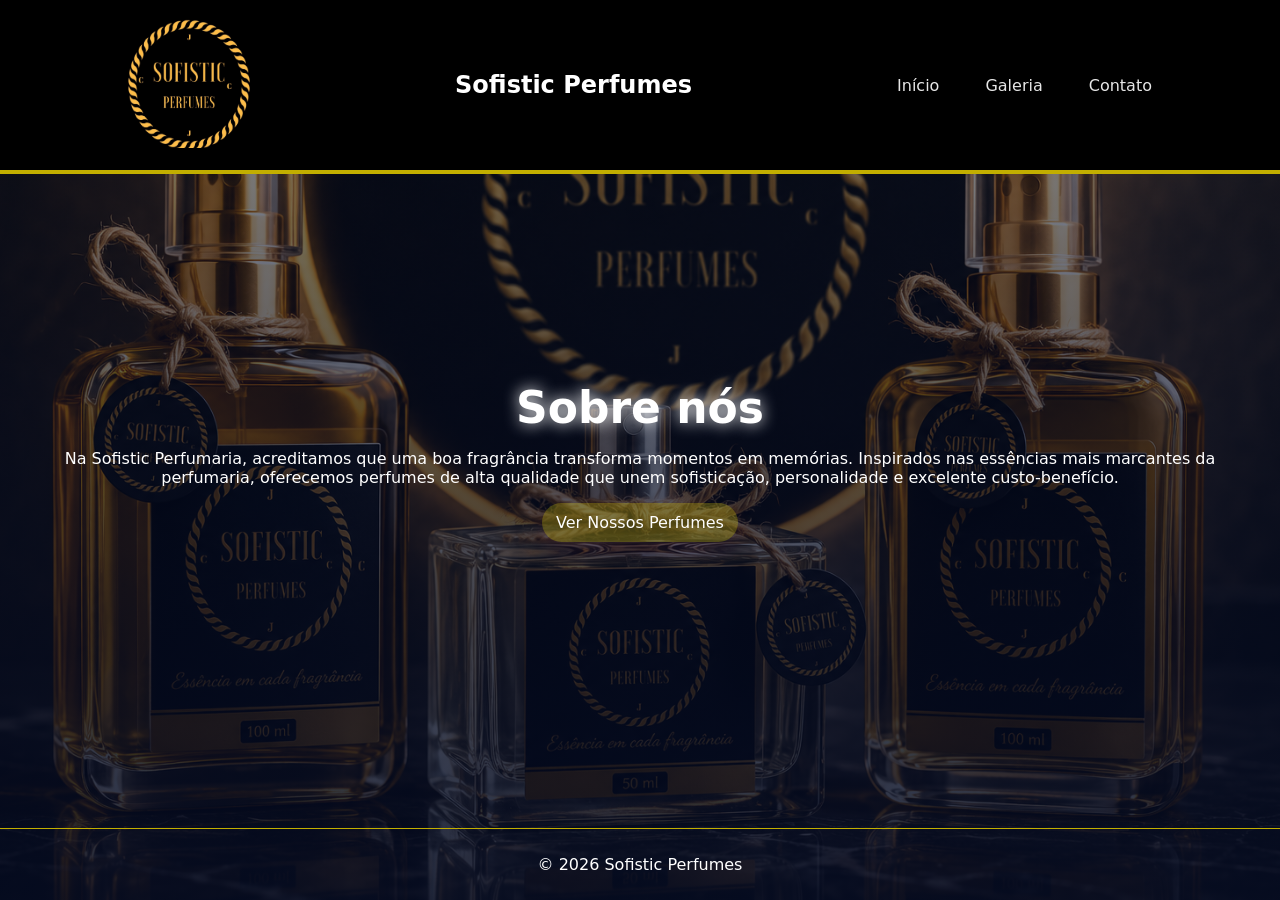
<file: index.html>
<!doctype html>
<html lang="pt-BR">
<head>
  <meta charset="utf-8">
  <meta name="viewport" content="width=device-width, initial-scale=1">
  <title>Sofistic Perfumes</title>
  <link rel="icon" type="image/png" href="img/logo.jpg">
  <link rel="stylesheet" href="css/styles.css">
  <script>

    if (window.innerWidth < 640) {

        window.location.href = "menuMobile.html";

    }

  </script>
</head>
<body>
  <header class="site-header">
    <nav class="nav">
      <a href="index.html" class ="logo"><img src="img/logo.jpg" alt="Logo"></a>
      <h1>Sofistic Perfumes</h1>
      <ul class="nav-list">
        <li><a href="index.html">Início</a></li>
        <li><a href="services.html">Galeria</a></li>
        <li><a href="contact.html">Contato</a></li>
      </ul>
    </nav>
  </header>

  <main class="hero">
    <h1 class="hero-title">Sobre nós</h1>
    <p>Na Sofistic Perfumaria, acreditamos que uma boa fragrância transforma momentos em memórias. Inspirados nas essências mais marcantes da perfumaria, oferecemos perfumes de alta qualidade que unem sofisticação, personalidade e excelente custo-benefício.</p>
    <a href="services.html">Ver Nossos Perfumes</a>
  </main>
    <footer class="site-footer">
        <p>© <span id="year"></span> Sofistic Perfumes</p> 
    </footer>

  <script>
    document.getElementById('year').textContent = new Date().getFullYear();
  </script>
</body>
</html>
</file>
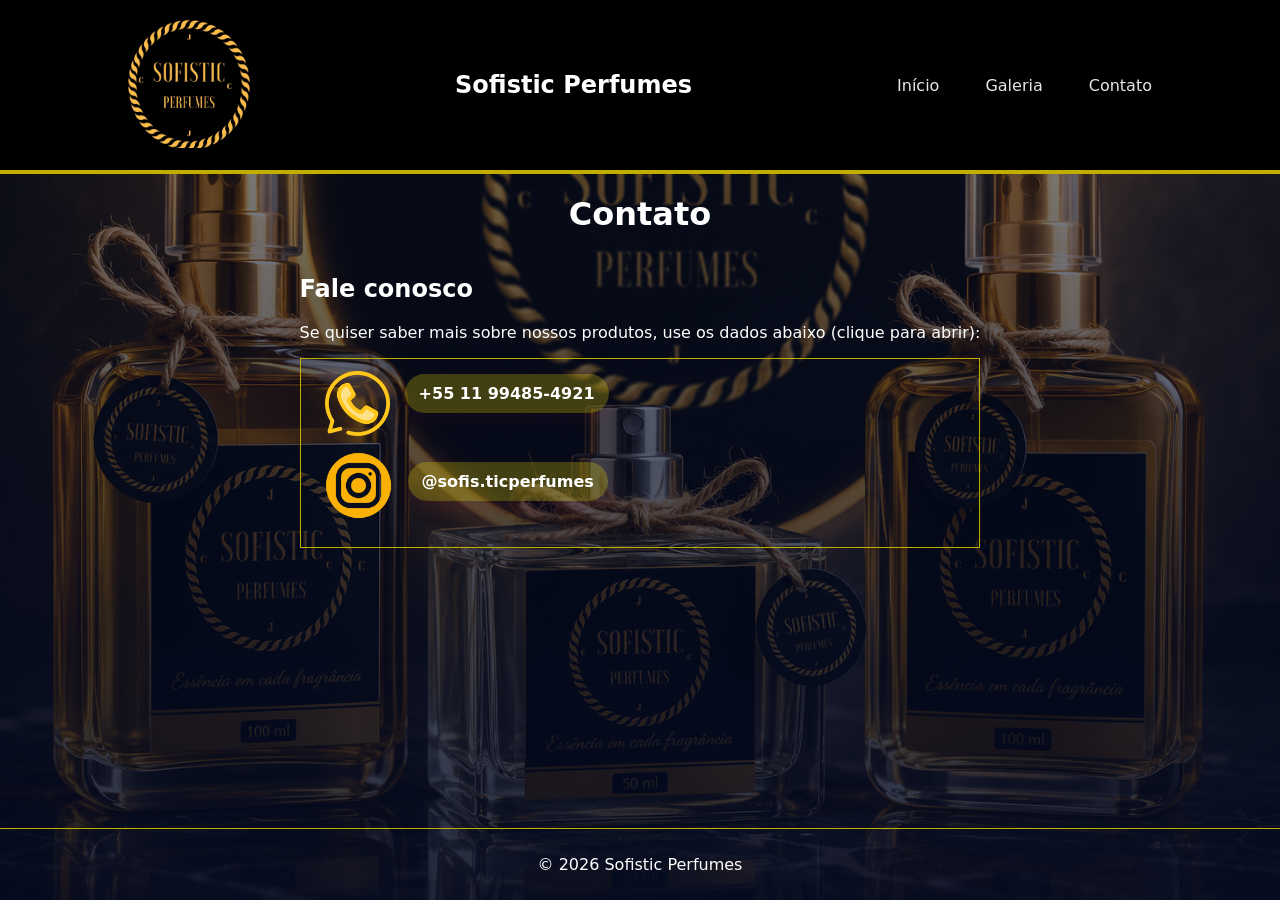
<file: contact.html>
<!doctype html>
<html lang="pt-BR">
<head>
  <meta charset="utf-8">
  <meta name="viewport" content="width=device-width, initial-scale=1">
  <title>Contato — Alexandre Soares</title>
  <link rel="icon" type="image/png" href="img/logoVirtusForge.png">
  <link rel="stylesheet" href="css/styles.css">
  <script>
    if (window.innerWidth < 640) {
        window.location.href = "menuMobile.html";
    }
  </script>
</head>
<body>
  <header class="site-header">
    <nav class="nav">
      <a href="index.html" class ="logo"><img src="img/logo.jpg" alt="Logo"></a>
      <h1>Sofistic Perfumes</h1>
      <ul class="nav-list">
        <li><a href="index.html">Início</a></li>
        <li><a href="services.html">Galeria</a></li>
        <li><a href="contact.html">Contato</a></li>
      </ul>
    </nav>
  </header>

  <main class="container">
    <h1>Contato</h1>
    <section>
      <h2>Fale conosco</h2>
      <p>Se quiser saber mais sobre nossos produtos, use os dados abaixo (clique para abrir):</p> 
      <ul class="contact-list">
        <li><img src="img/whatsappLogo.png" class="Whatsapp"><strong><a href="https://wa.me/5511994854921">+55 11 99485-4921</a></strong></li>
        <li><img src="img/instagramLogo.png" class="Instagram"><strong><a href="https://www.instagram.com/sofis.ticperfumes/">@sofis.ticperfumes</a></strong></li>
      </ul>
    </section>
  </main>

  <footer class="site-footer">
    <p>© <span id="yearContact"></span> Sofistic Perfumes</p>
  </footer>

  <script>
    document.getElementById('yearContact').textContent = new Date().getFullYear();
  </script>
</body>
</html>
</file>
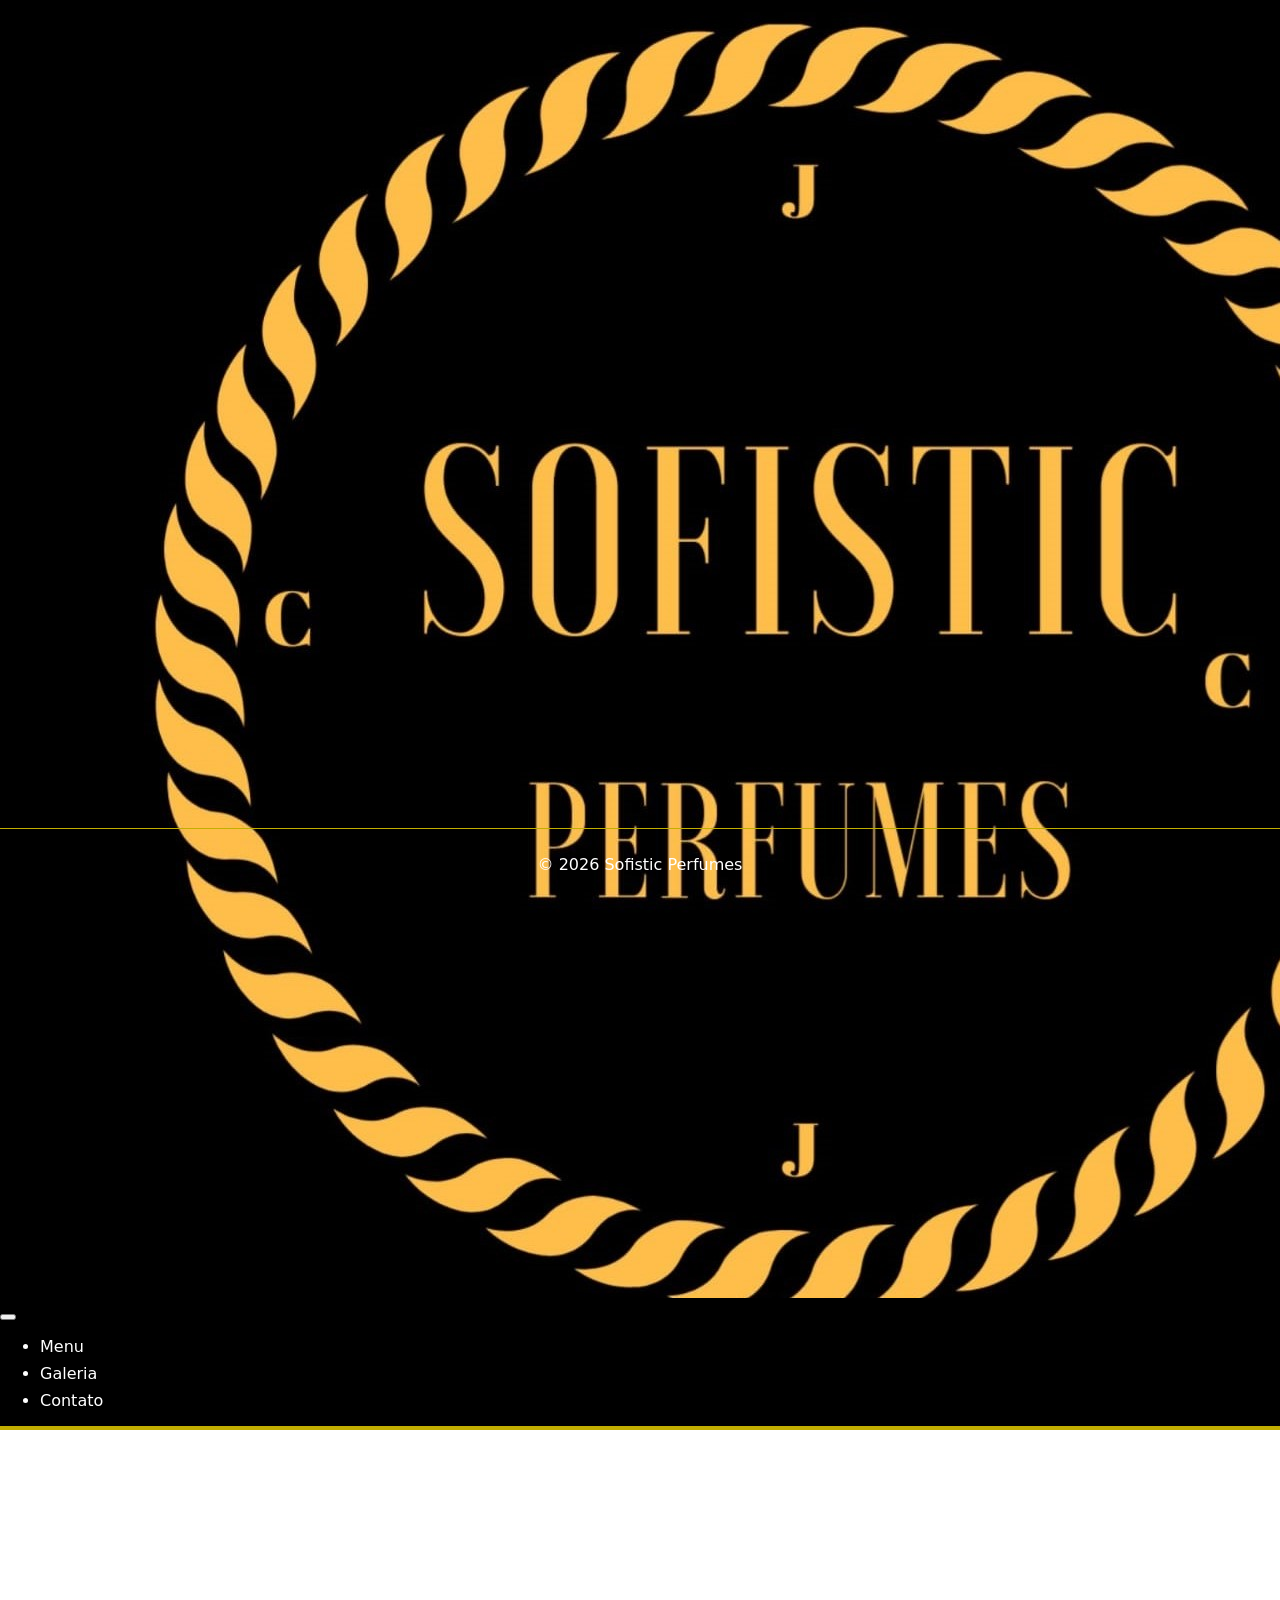
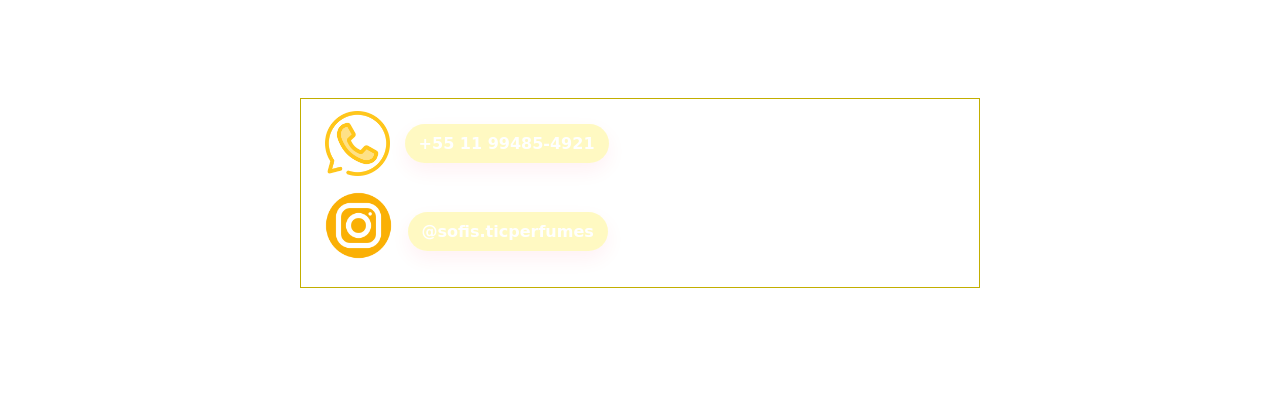
<file: contactMobile.html>
<!doctype html>
<html lang="pt-BR">
<head>
  <meta charset="utf-8">
  <meta name="viewport" content="width=device-width, initial-scale=1">
  <title>Sofistic Perfumes</title>
  <link rel="icon" type="image/png" href="img/logo.jpg">
  <link rel="stylesheet" href="css/styles.css">
</head>
<body>
  <header class="site-header">

   <div class="mobile-nav">

    <img src="img/logo.jpg" alt="logo do site" class="logo"> 
     <button class="menu-btn" id="menuBtn">
            <span></span>
            <span></span>
            <span></span>
        </button>

    </div>

     <ul class="mobile-menu" id="menu">
      <li style="margin:8px 0"><a href="menuMobile.html">Menu</a></li>
      <li style="margin:8px 0"><a href="servicesMobile.html">Galeria</a></li>
      <li style="margin:8px 0"><a href="contactMobile.html">Contato</a></li>
    </ul>
  </header>

  <main class="hero">
    <section>
      <h1>Contato</h1>
      <h2>Fale conosco</h2>
      <p>Se quiser saber mais sobre nossos produtos, use os dados abaixo (clique para abrir):</p> 
      <ul class="contact-list">
        <li><img src="img/whatsappLogo.png" class="Whatsapp"><strong><a href="https://wa.me/5511994854921">+55 11 99485-4921</a></strong></li>
        <li><img src="img/instagramLogo.png" class="Instagram"><strong><a href="https://www.instagram.com/sofis.ticperfumes/">@sofis.ticperfumes</a></strong></li>
      </ul>
    </section>
  </main>

  <footer class="site-footer">
    <p>© <span id="yearContactMobile"></span> Sofistic Perfumes</p>
  </footer>

  <script>
    document.getElementById('yearContactMobile').textContent = new Date().getFullYear();
  </script>

    <script>

    const menuBtn = document.getElementById("menuBtn");
    const menu = document.getElementById("menu");

    menuBtn.addEventListener("click", ()=>{

    menuBtn.classList.toggle("active");
    menu.classList.toggle("active");

    });
    </script>
</body>
</html>
</file>
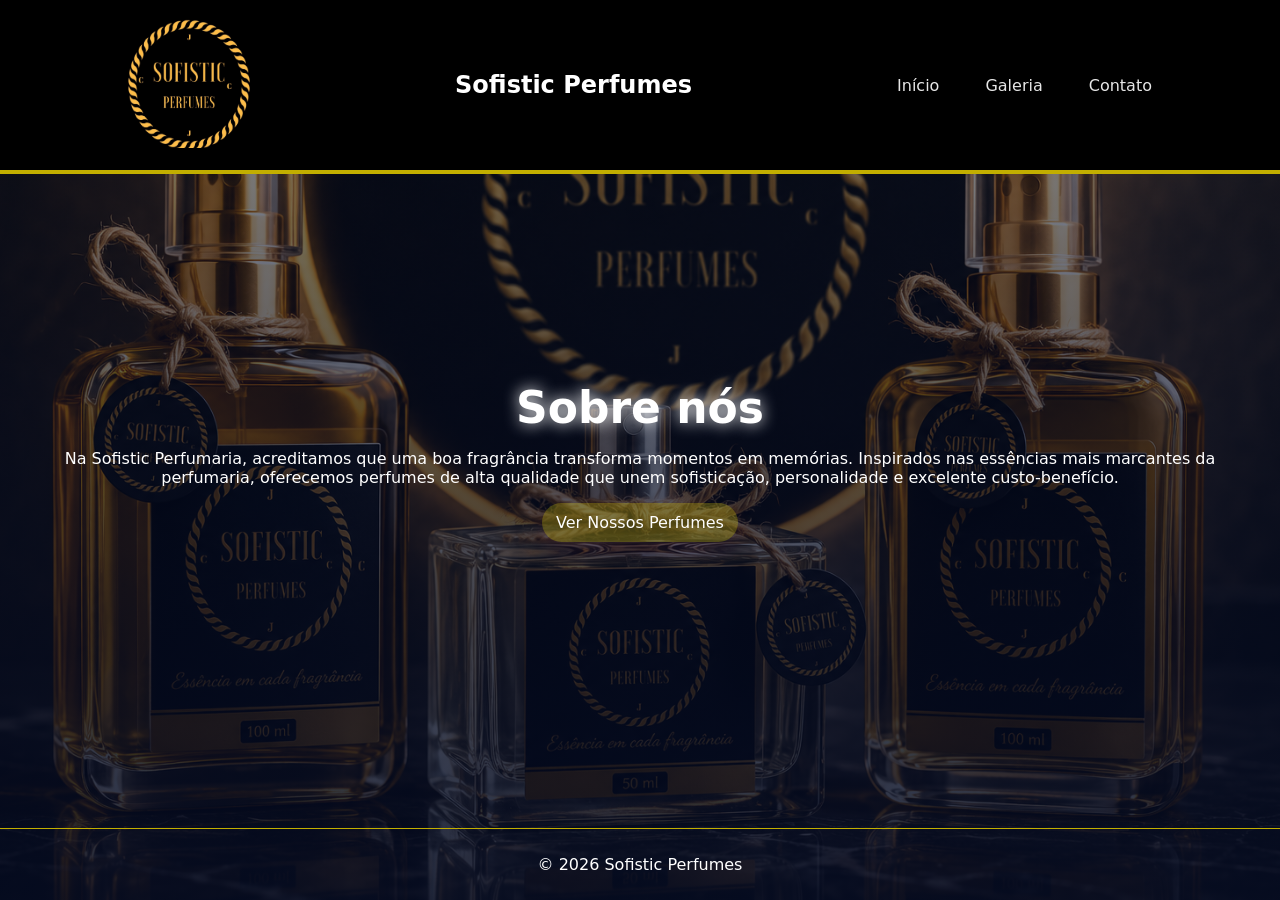
<file: menuMobile.html>
<!doctype html>
<html lang="pt-BR">
<head>
  <meta charset="utf-8">
  <meta name="viewport" content="width=device-width, initial-scale=1">
  <title>Sofistic Perfumes</title>
  <link rel="icon" type="image/png" href="img/logo.jpg">
  <link rel="stylesheet" href="css/styles.css">
  <script>

    if (window.innerWidth >= 640) {
        window.location.href = "index.html";

    }
  </script>

</head>
<body class="mobile">
  <header class="site-header">

    <div class="mobile-nav">
    <img src="img/logo.jpg" alt="logo do site" class="logo"> 
     <button class="menu-btn" id="menuBtn">
            <span></span>
            <span></span>
            <span></span>
        </button>
    </div>

     <ul class="mobile-menu" id="menu">
      <li style="margin:8px 0"><a href="servicesMobile.html">Galeria</a></li>
      <li style="margin:8px 0"><a href="contactMobile.html">Contato</a></li>
    </ul>
  </header>
  <main class="hero">
    <h1>Sobre nós</h1>
    <p>Na Sofistic Perfumaria, acreditamos que uma boa fragrância transforma momentos em memórias.</p>
    <p>Inspirados nas essências mais marcantes da perfumaria, oferecemos perfumes de alta qualidade que unem sofisticação, personalidade e excelente custo-benefício.</p>
    <a href="servicesMobile.html">Ver Nossos Perfumes</a>
  </main>
  <footer class="site-footer">
    <p>© <span id="yearM"></span> Sofistic Perfumes</p>
  </footer>

  <script>
    document.getElementById('yearM').textContent = new Date().getFullYear();
  </script>

  <script>

    const menuBtn = document.getElementById("menuBtn");
    const menu = document.getElementById("menu");

    menuBtn.addEventListener("click", ()=>{

    menuBtn.classList.toggle("active");
    menu.classList.toggle("active");

    });
    </script>
</body>
</html>
</file>
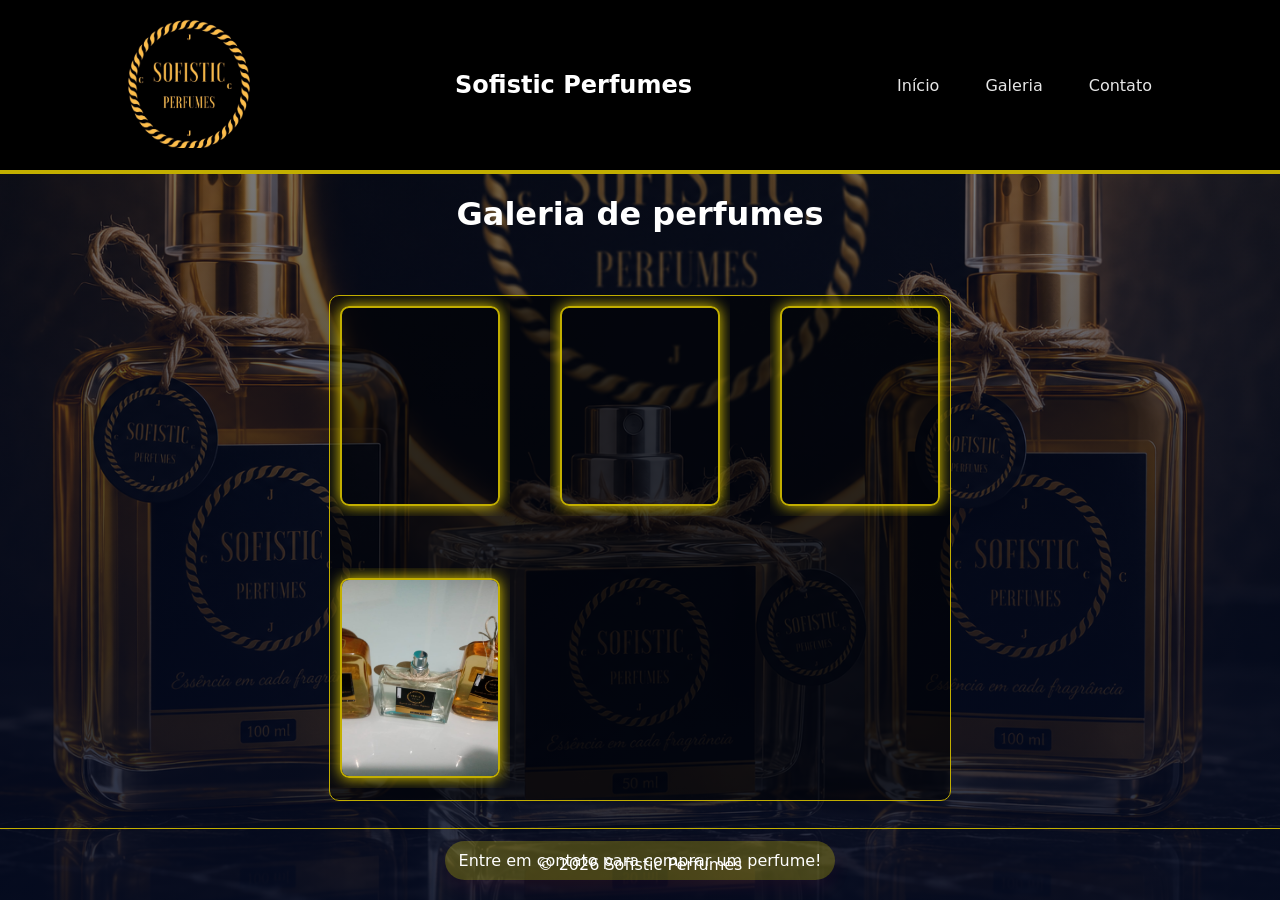
<file: services.html>
<!doctype html>
<html lang="pt-BR">
<head>
  <meta charset="utf-8">
  <meta name="viewport" content="width=device-width, initial-scale=1">
  <title>Sofistic Perfumes</title>
  <link rel="icon" type="image/png" href="img/logo.jpg">
  <link rel="stylesheet" href="css/styles.css">
  <script>

    if (window.innerWidth < 640) {

        window.location.href = "menuMobile.html";

    }

  </script>
</head>
<body>
  <header class="site-header">
    <nav class="nav">
      <a href="index.html" class ="logo"><img src="img/logo.jpg" alt="Logo"></a>
      <h1>Sofistic Perfumes</h1>
      <ul class="nav-list">
        <li><a href="index.html">Início</a></li>
        <li><a href="services.html">Galeria</a></li>
        <li><a href="contact.html">Contato</a></li>
      </ul>
    </nav>
  </header>

  <main class="container">
    <h1>Galeria de perfumes</h1>
    <div class="galeria-perfumes">
      <div class="thumb"><video autoplay muted loop playsinline><source src="videos/video1.mp4" type="video/mp4">Seu navegador não suporta vídeos.</source></video></div>
      <div class="thumb"><video autoplay muted loop playsinline><source src="videos/video2.mp4" type="video/mp4">Seu navegador não suporta vídeos.</source></video></div>
      <div class="thumb"><video autoplay muted loop playsinline><source src="videos/video3.mp4" type="video/mp4">Seu navegador não suporta vídeos.</source></video></div>
      <div class="thumb"><img src="img/3frascos.jpg" alt="3 frascos de perfume"></div>
    </div>
      <a href="contact.html">Entre em contato para comprar um perfume!</a>
  </main>

  <footer class="site-footer">
    <p>© <span id="year4"></span> Sofistic Perfumes</p>
  </footer>

  <script>
    document.getElementById('year4').textContent = new Date().getFullYear();
  </script>
</body>
</html>
</file>
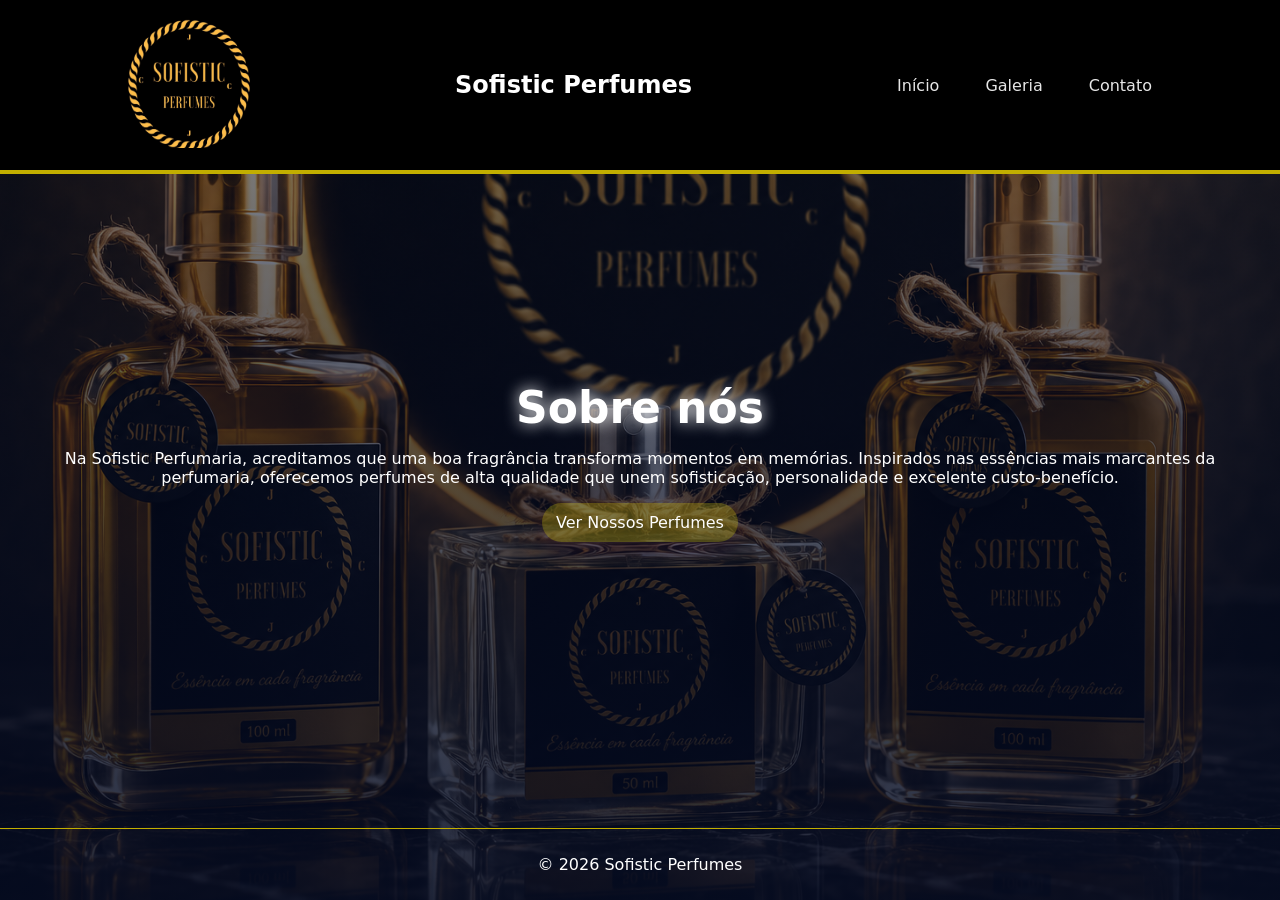
<file: servicesMobile.html>
<!doctype html>
<html lang="pt-BR">
<head>
  <meta charset="utf-8">
  <meta name="viewport" content="width=device-width, initial-scale=1">
  <title>Sofistic Perfumes</title>
  <link rel="icon" type="image/png" href="img/logo.jpg">
  <link rel="stylesheet" href="css/styles.css">
  <script>

    if (window.innerWidth >= 640) {

        window.location.href = "index.html";

    }

  </script>
</head>
<body class="mobile">
  <header class="site-header">

    <div class="mobile-nav">

    <img src="img/logo.jpg" alt="logo do site" class="logo"> 
    <div class="mobile-nav">
     <button class="menu-btn" id="menuBtn">
            <span></span>
            <span></span>
            <span></span>
        </button>
        
    </div>

     <ul class="mobile-menu" id="menu">
      <li style="margin:8px 0"><a href="menuMobile.html">Menu</a></li>
      <li style="margin:8px 0"><a href="servicesMobile.html">Galeria</a></li>
      <li style="margin:8px 0"><a href="contactMobile.html">Contato</a></li>
    </ul>
  </header>

  <main class="container">
    <h1>Galeria de Perfumes</h1>
    <div class="galeria-perfumes">
      <div class="thumb"><video autoplay muted loop playsinline><source src="videos/video1.mp4" type="video/mp4">Seu navegador não suporta vídeos.</source></video></div>
      <div class="thumb"><video autoplay muted loop playsinline><source src="videos/video2.mp4" type="video/mp4">Seu navegador não suporta vídeos.</source></video></div>
      <div class="thumb"><video autoplay muted loop playsinline><source src="videos/video3.mp4" type="video/mp4">Seu navegador não suporta vídeos.</source></video></div>
      <div class="thumb"><img src="img/3frascos.jpg" alt="3 frascos de perfume"></div>
      <a href="contactMobile.html">Entre em contato para comprar um perfume!</a>
    </div>
  </main>

  <footer class="site-footer">
    <p>© <span id="year4"></span> Sofistic Perfumes</p>
  </footer>

  <script>
    document.getElementById('year4').textContent = new Date().getFullYear();
  </script>

    <script>

    const menuBtn = document.getElementById("menuBtn");
    const menu = document.getElementById("menu");

    menuBtn.addEventListener("click", ()=>{

    menuBtn.classList.toggle("active");
    menu.classList.toggle("active");

    });
    </script>
</body>
</html>
</file>
<file: css/styles.css>
:root {
  --bg: #ffffff33;
  --neon: #000000;
  --text: #ffffff;
  --panelBotao: rgba(36, 36, 36, 0.493);
}

/*RESET*/

* {
  box-sizing: border-box;
}

html,
body {
  height: 100%;
}

body {
  margin: 0;
  font-family: Inter, system-ui, -apple-system, Segoe UI, Roboto, "Helvetica Neue", Arial;
  background-image: linear-gradient(rgba(4,11,34,0.46), rgba(4, 11, 34, 0.863)), url("../img/fundo.png");
  background-size: cover;
  background-repeat: no-repeat;
  background-position: center;
  background-attachment: fixed;
  color: var(--text);
  -webkit-font-smoothing: antialiased;
  -moz-osx-font-smoothing: grayscale;
}

/*LINKS */

a {
  color: var(--text);
  text-decoration: none;
  position: relative; 
}

a:hover {
  text-decoration: underline;
}

/* HEADER / NAVEGAÇÃO */

.logo img {
  width: 150px; 
  height: 130px;
}

.site-header {
  border-bottom: 4px solid rgb(194, 174, 0);
  position: relative;  
  background: black;
}

.nav {
  display: flex;
  justify-content: space-between;
  align-items: center;

  max-width: 1100px;
  margin: 0 auto;
  padding: 18px 24px;
  position: relative; 
}

.nav-list {
  display: flex;
  gap: 18px;

  list-style: none;
  margin: 0;
  padding: 0;
}

.nav-list a {
  display: inline-block;
  padding: 8px 14px;

  color: var(--text);
  opacity: .9;

  border: 0px; 
  border-radius: 999px;
  transition: .18s ease;
  position: relative; 
}

.nav-list a:hover {
  transform: translateY(-3px);
  background: rgba(255, 230, 0, 0.24);
  box-shadow: 0 8px 20px rgba(255, 0, 64, .06);
  position: relative; 
}

/*HERO */

.hero {
  display: flex;
  flex-direction: column;
  justify-content: center;
  align-items: center;

  min-height: 64vh;
  max-width: 1500px;
  padding: 24px;

  text-align: center;
  flex: 1;

  margin: 0 auto; 
}

.hero-title {
  margin: 0;
  font-size: 44px;
  color: var(--text);

  text-shadow: 0 0 16px rgb(255, 255, 255);
}

 .hero a{
    
   display: inline-block;

    min-width: 150px;
    padding: 10px 14px;

    text-align: center;

    border-radius: 999px;

    background: rgba(255, 230, 0, 0.24);
    box-shadow: 0 8px 20px rgba(255,0,64,.06);
  }

/*CONTAINER*/

.container {
  display: flex;
  flex-direction: column;
  justify-content: center;
  align-items: center;
  max-width: 1100px;
  margin: 0px auto;
  padding: 0 20px;
}

.container a{
  display: inline-block;

    min-width: 100px;
    padding: 10px 14px;

    text-align: center;

    border-radius: 999px;
    margin-bottom: 20px;

    background: rgba(255, 230, 0, 0.24);
    box-shadow: 0 8px 20px rgba(255,0,64,.06);
  
}


/*CARDS*/


.cards {  
  display: grid;
  grid-template-columns: 1fr;
  justify-items: center;
  gap: 50px;
  border: 1px solid rgba(255,255,255,.06);
  position: relative; 
  overflow: hidden; 
  background: transparent;
  
}

.card {
  display: flex;
  flex-direction: column;
  align-items: center;
  gap: 16px;

  width: 100%;
  max-width: 900px;

  margin: 0;
  padding: 10px;

  border: 1px solid rgba(255, 255, 255, 0.589);
  border-radius: 8px; 
  background: rgba(87, 87, 87, 0.473);

  overflow: hidden; 
}

.conteudo {
  margin: 0;
  padding: 10px;
  width: 100%;

  background: transparent;
  border-radius: 0;
  position: relative; 
  overflow: hidden; 
}

.conteudo h2 {
  margin: 10px 0;
}

.thumb {
  display: flex;
  justify-content: center;
  align-items: center;

  overflow: hidden;

  color: #000;
  font-weight: 700;
  padding: 10px;

  margin-bottom: 12px;
}

.thumb img {
  width: 100%;
  height: 100%;
  object-fit: cover;
  border: 2px solid rgb(194, 174, 0);
  border-radius: 9px;
  box-shadow: 0px 0px 15px rgb(228, 205, 0);
}

.thumb video{
    width: 100%;
    height: 100%;
    object-fit: cover;
    display: block;
    border: 2px solid rgb(194, 174, 0);
    border-radius: 9px;
    box-shadow: 0px 0px 15px rgb(228, 205, 0);
}

/*PERFUMES*/

.galeria-perfumes{
    display: grid;
    grid-template-columns: repeat(3, 1fr);
    justify-content: center; /* Centraliza os itens */
    align-items: center;
    gap: 40px;               /* Espaço entre eles */
    margin: 40px auto;
    border-radius: 10px;

    background: rgba(0, 0, 0, 0.5); 
    border: 1px solid rgb(194, 174, 0); 
}


/*CONTATO*/

.contact-list {
  display: flex;
  flex-direction: column;
  gap: 12px;

  list-style: none;
  margin: 0;
  padding: 12px;
  border: 1px solid rgb(194, 174, 0); 
}

.contact-list li {
  display: flex;
  align-items: center;
  gap: 12px;
}

.contact-list li a{
  color: var(--text); 
}

.Whatsapp{
  width: 65px;
  height: 65px;
  margin-right: 3px;
  margin-left: 12px; 
}

.Gmail {
  width: 55px;
  height: 45px;
  margin-right: 12px;
  margin-left: 18px; 
}

.Instagram {
  width: 75px;
  height: 75px;
  margin-right: 0px;
  margin-left: 8px; 
  margin-bottom: 12px;
}
/*FOOTER*/

.site-footer {
  position: fixed;
  bottom: 0;
  left: 0;

  display: flex;
  justify-content: center;
  align-items: center;

  width: 100%;
  padding: 10px;

  text-align: center;

  border-top: 1px solid rgb(194, 174, 0); 
}

/*DESKTOP */

@media (min-width: 800px) {
  .thumb {
    width: 180px;
    height: 220px;
  }

}

/*MOBILE*/

@media (max-width: 640px) {

.galeria-perfumes{
    display: grid;
    grid-template-columns:1fr;
    justify-items: center; /* Centraliza os itens */
    align-items: center;
    gap: 10px;               /* Espaço entre eles */
    margin: 40px auto;
    border-radius: 10px;
    margin-bottom: 100px;

    background: rgba(0, 0, 0, 0.5); 
    border: 1px solid rgb(194, 174, 0); 
}

.galeria-perfumes a{
    display: inline-block;

    min-width: 100px;
    padding: 10px 14px;

    text-align: center;

    border-radius: 999px;
    margin-bottom: 20px;

    background: rgba(255, 230, 0, 0.24);
    box-shadow: 0 8px 20px rgba(255,0,64,.06);
}

.thumb {
  width: 300px;
  height: 320px;
  display: flex;
  justify-content: center;
  align-items: center;

  overflow: hidden;

  color: #000;
  font-weight: 700;
  padding: 30px;

  margin-bottom: 12px;
}
  
.thumb img {
  width: 100%;
  height: 100%;
  object-fit: cover;
  border: 2px solid rgb(194, 174, 0);
  border-radius: 9px;
  box-shadow: 0px 0px 15px rgb(228, 205, 0);
}

.thumb video{
    width: 100%;
    height: 100%;
    object-fit: cover;
    display: block;
    border: 2px solid rgb(194, 174, 0);
    border-radius: 9px;
    box-shadow: 0px 0px 15px rgb(228, 205, 0);
}

  .mobile-nav{
    display:flex;
    flex-direction:column;
    align-items:center;
    justify-content:center;

    width:100%;
    gap:20px;
}

.logo {
    width: 100px;
    height: auto;
}

.menu-btn{

    display:flex;

    flex-direction:column;
    justify-content:center;
    align-items:center;

    width:50px;
    height:50px;

    cursor:pointer;

    border:none;
    background:none;

}

.menu-btn span{

    width:28px;
    height:3px;

    margin:3px 0;

    border-radius:999px;

    background:white;

    transition:.35s;

}

.menu-btn.active span:nth-child(1){

    transform:
        rotate(45deg)
        translate(6px,6px);

}

.menu-btn.active span:nth-child(2){

    opacity:0;

}

.menu-btn.active span:nth-child(3){

    transform:
        rotate(-45deg)
        translate(6px,-6px);

}

.mobile-menu{
    display:flex;
    flex-direction:column;
    align-items:center;

    width:100%;

    gap:12px;

    list-style:none;
    padding:0;
    margin:0;

    max-height:0;
    overflow:hidden;
    opacity:0;

    transition:
        max-height .4s ease,
        opacity .3s ease;
}

.mobile-menu a{

   display: inline-block;

    min-width: 150px;
    padding: 10px 14px;

    text-align: center;

    border-radius: 999px;

    background: rgba(255, 230, 0, 0.24);
    box-shadow: 0 8px 20px rgba(255,0,64,.06);
}

.mobile-menu.active{

    max-height:400px;

    opacity:1;

}

  .logo {
  width: 130px; 
  height: 100px;
}

  .hero {
    min-height: 45vh;
    padding: 0px;
  }

  .hero a{
    
   display: inline-block;

    min-width: 150px;
    padding: 10px 14px;

    text-align: center;

    border-radius: 999px;

    background: rgba(255, 230, 0, 0.24);
    box-shadow: 0 8px 20px rgba(255,0,64,.06);
  }

  .site-header {
    border-bottom: 5px solid rgb(194, 174, 0);
  }

  main,
  .container,
  section,
  article {
    padding: 12px;
    border-radius: 10px;
  }

}

/*VIEW TRANSITIONS*/

@view-transition {
  navigation: auto;
}

@keyframes saindo {
  to {
    transform: translateX(-100%);
  }
}

@keyframes entrando {
  from {
    transform: translateX(100%);
  }
}

::view-transition-group(root) {
  animation-duration: 1s;
}

::view-transition-old(root) {
  animation-name: saindo;
}

::view-transition-new(root) {
  animation-name: entrando;
}
</file>
